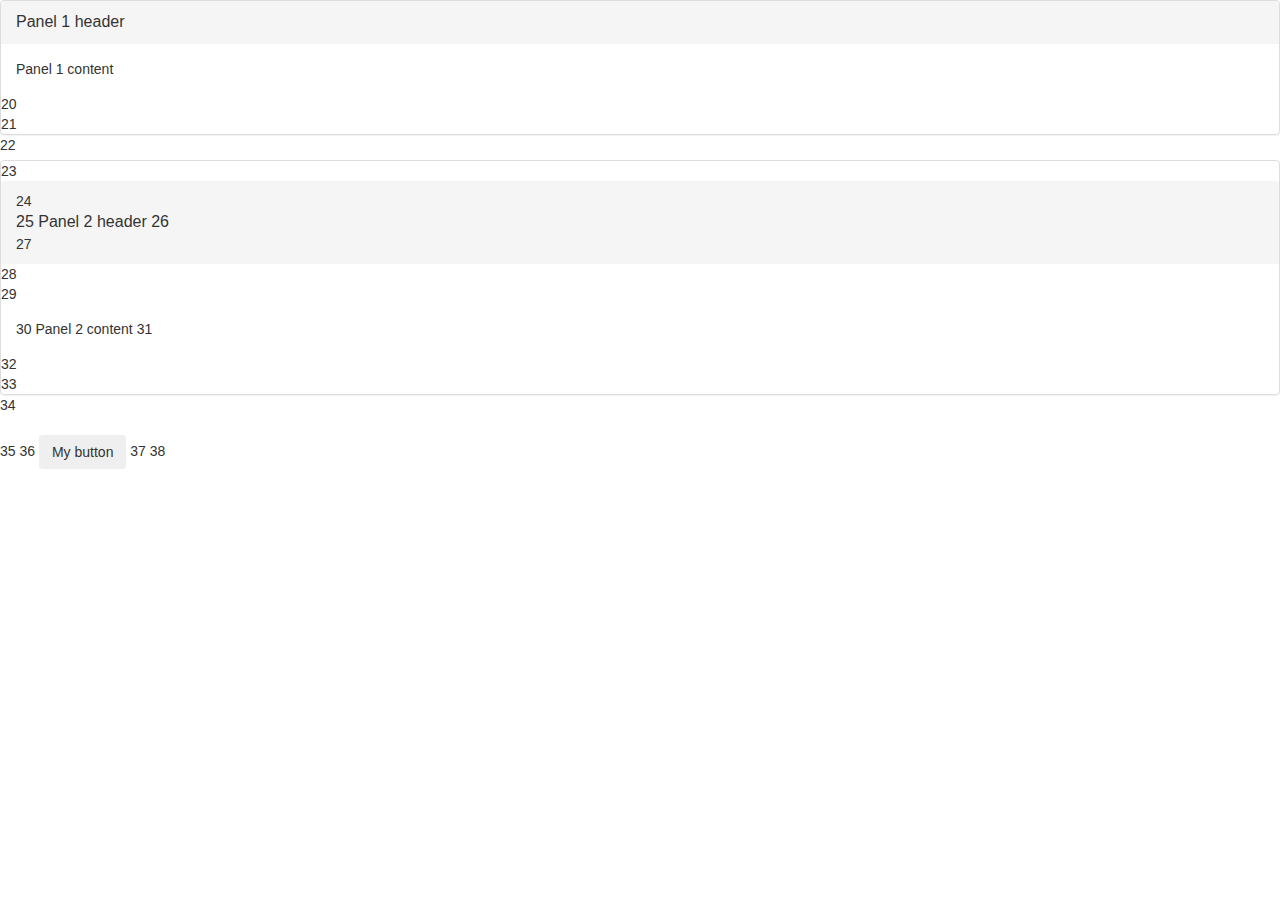
<file: blogProject/Views/chat.html>
﻿<!DOCTYPE html>

<html>

<head>
    
    <link rel="stylesheet" href="https://maxcdn.bootstrapcdn.com/bootstrap/3.3.7/css/bootstrap.min.css"></link>
    
    <script src="http://code.jquery.com/jquery-3.1.1.min.js"></script>
    
    <script src="https://maxcdn.bootstrapcdn.com/bootstrap/3.3.7/js/bootstrap.min.js"></script>
    
</head>

<body>
    
    <div class="panel-group">
        
        <div class="panel panel-default">
            
            <div class="panel-heading">
                
                <div class="panel-title">
                    
                    Panel 1 header
                    
                </div>
                
            </div>
            
            <div>
                
                <div class="panel-body">
                    
                    Panel 1 content
                    
                </div>
                20
            </div>
            21
        </div>
        22
        <div class="panel panel-default">
            23
            <div class="panel-heading">
                24
                <div class="panel-title">
                    25
                    Panel 2 header
                    26
                </div>
                27
            </div>
            28
            <div>
                29
                <div class="panel-body">
                    30
                    Panel 2 content
                    31
                </div>
                32
            </div>
            33
        </div>
        34
    </div>
    35

    36
    <button type="button" class="btn">My button</button>
    37
</body>
38
</html>
</file>
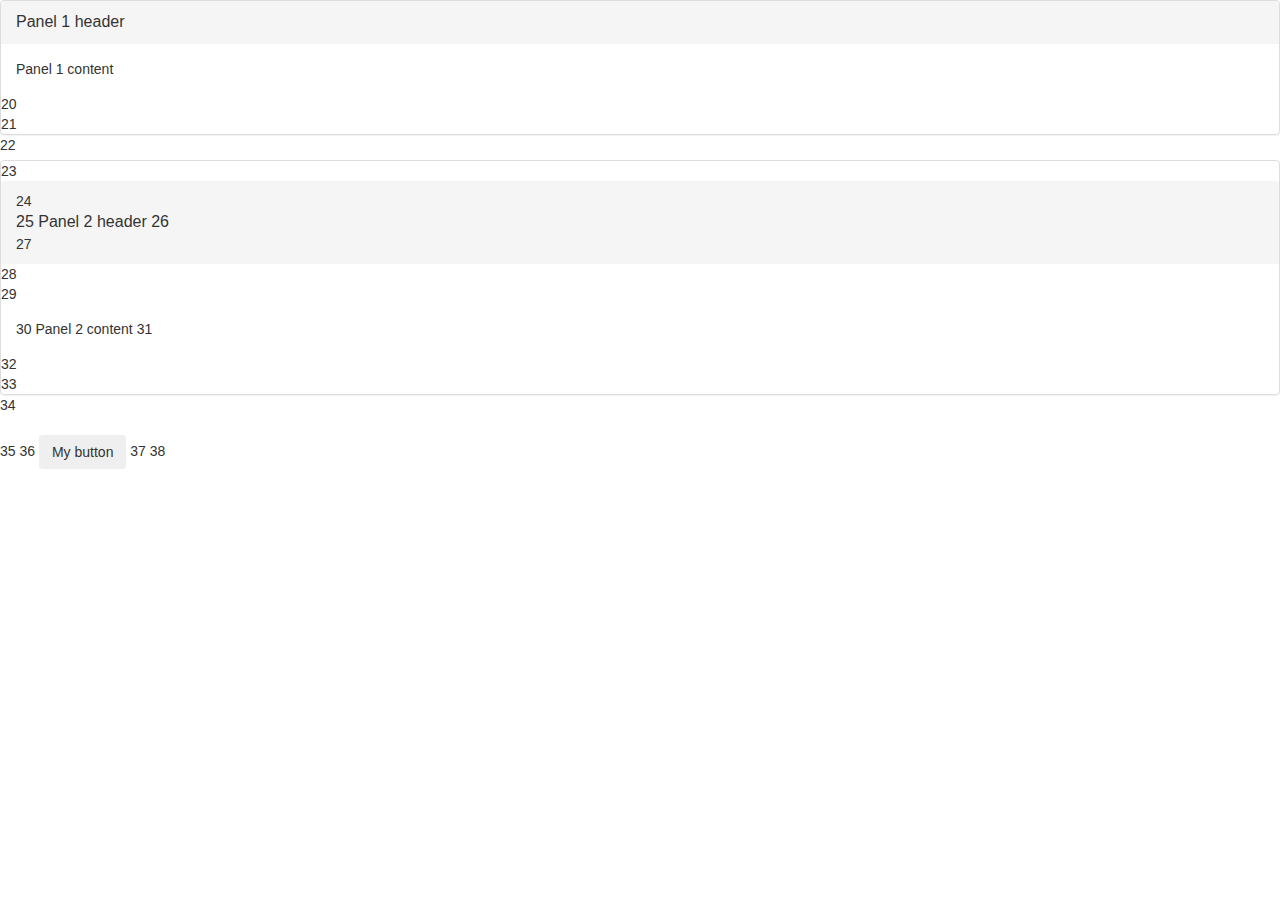
<file: blogProject/obj/Release/Package/PackageTmp/Views/chat.html>
﻿<!DOCTYPE html>

<html>

<head>
    
    <link rel="stylesheet" href="https://maxcdn.bootstrapcdn.com/bootstrap/3.3.7/css/bootstrap.min.css"></link>
    
    <script src="http://code.jquery.com/jquery-3.1.1.min.js"></script>
    
    <script src="https://maxcdn.bootstrapcdn.com/bootstrap/3.3.7/js/bootstrap.min.js"></script>
    
</head>

<body>
    
    <div class="panel-group">
        
        <div class="panel panel-default">
            
            <div class="panel-heading">
                
                <div class="panel-title">
                    
                    Panel 1 header
                    
                </div>
                
            </div>
            
            <div>
                
                <div class="panel-body">
                    
                    Panel 1 content
                    
                </div>
                20
            </div>
            21
        </div>
        22
        <div class="panel panel-default">
            23
            <div class="panel-heading">
                24
                <div class="panel-title">
                    25
                    Panel 2 header
                    26
                </div>
                27
            </div>
            28
            <div>
                29
                <div class="panel-body">
                    30
                    Panel 2 content
                    31
                </div>
                32
            </div>
            33
        </div>
        34
    </div>
    35

    36
    <button type="button" class="btn">My button</button>
    37
</body>
38
</html>
</file>
